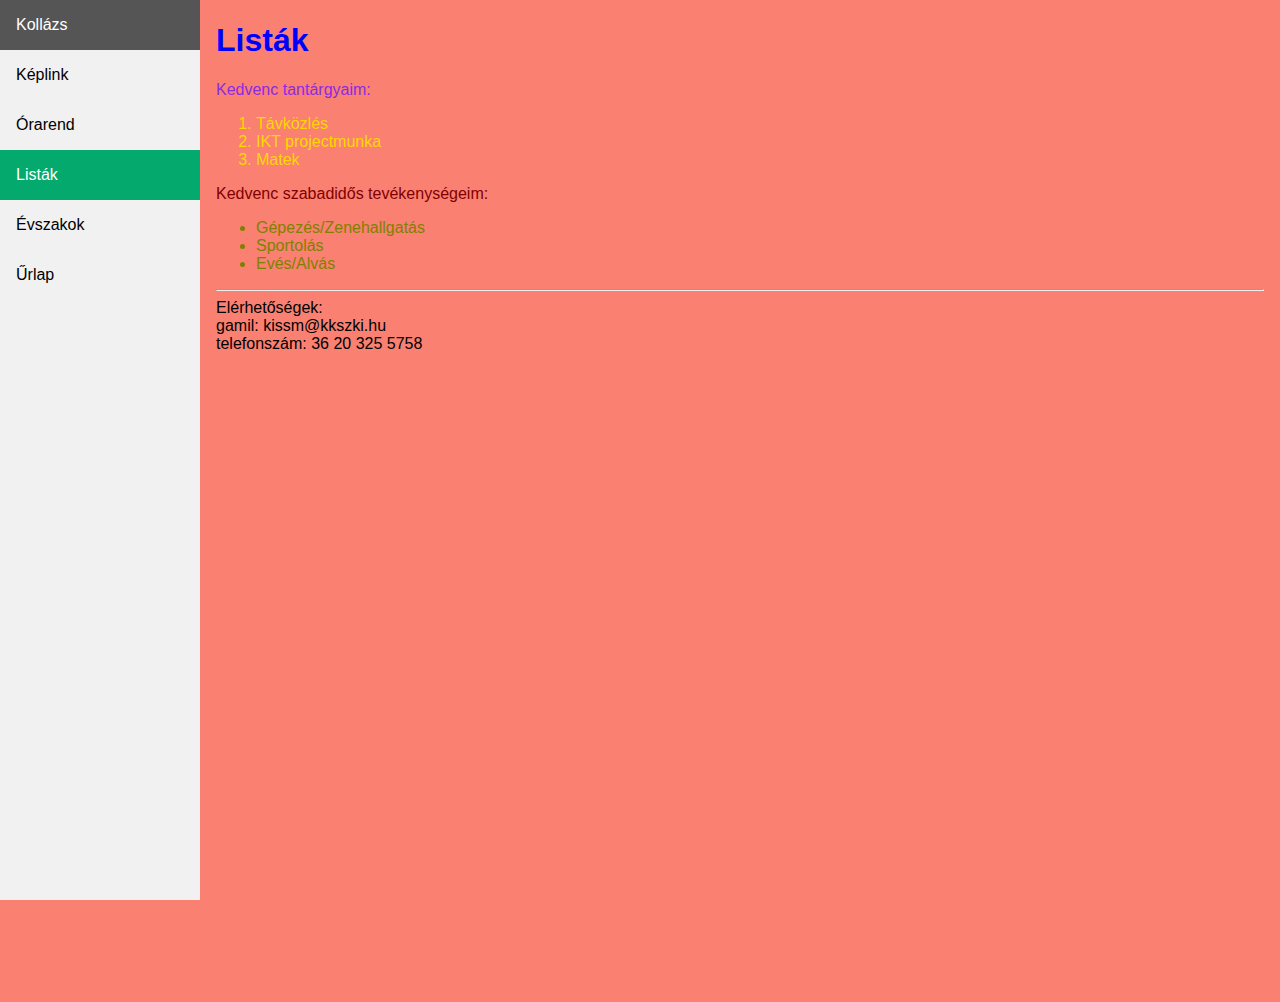
<file: listak.html>
<!DOCTYPE html>
<html lang="hu">
<head>
    <meta charset="UTF-8">
    <meta http-equiv="X-UA-Compatible" content="IE=edge">
    <meta name="viewport" content="width=device-width, initial-scale=1.0">
    <link rel="apple-touch-icon" sizes="57x57" href="favico/apple-icon-57x57.png">
<link rel="apple-touch-icon" sizes="60x60" href="favico/apple-icon-60x60.png">
<link rel="apple-touch-icon" sizes="72x72" href="favico/apple-icon-72x72.png">
<link rel="apple-touch-icon" sizes="76x76" href="favico/apple-icon-76x76.png">
<link rel="apple-touch-icon" sizes="114x114" href="favico/apple-icon-114x114.png">
<link rel="apple-touch-icon" sizes="120x120" href="favico/apple-icon-120x120.png">
<link rel="apple-touch-icon" sizes="144x144" href="favico/apple-icon-144x144.png">
<link rel="apple-touch-icon" sizes="152x152" href="favico/apple-icon-152x152.png">
<link rel="apple-touch-icon" sizes="180x180" href="favico/apple-icon-180x180.png">
<link rel="icon" type="image/png" sizes="192x192"  href="favico/android-icon-192x192.png">
<link rel="icon" type="image/png" sizes="32x32" href="favico/favicon-32x32.png">
<link rel="icon" type="image/png" sizes="96x96" href="favico/favicon-96x96.png">
<link rel="icon" type="image/png" sizes="16x16" href="favico/favicon-16x16.png">
<link rel="manifest" href="/manifest.json">
<meta name="msapplication-TileColor" content="#ffffff">
<meta name="msapplication-TileImage" content="/ms-icon-144x144.png">
<meta name="theme-color" content="#ffffff">
        <title>Listák</title>
    <style>
body {
  margin: 0;
  font-family: "Lato", sans-serif;
  background-color: salmon;
}

.sidebar {
  margin: 0;
  padding: 0;
  width: 200px;
  background-color: #f1f1f1;
  position: fixed;
  height: 100%;
  overflow: auto;
}

.sidebar a {
  display: block;
  color: black;
  padding: 16px;
  text-decoration: none;
}
 
.sidebar a.active {
  background-color: #04AA6D;
  color: white;
}

.sidebar a:hover:not(.active) {
  background-color: #555;
  color: white;
}

div.content {
  margin-left: 200px;
  padding: 1px 16px;
  height: 1000px;
}

@media screen and (max-width: 700px) {
  .sidebar {
    width: 100%;
    height: auto;
    position: relative;
  }
  .sidebar a {float: left;}
  div.content {margin-left: 0;}
}

@media screen and (max-width: 400px) {
  .sidebar a {
    text-align: center;
    float: none;
  }
}
    </style>
</head>
<body>

               <div class="sidebar">
    <a href="https://kissmate123.github.io/kollazs/">Kollázs</a>
    <a href="https://kissmate123.github.io/kollazs/keplink.html">Képlink</a>
    <a href="https://kissmate123.github.io/kollazs/orarend.html">Órarend</a>
    <a  class="active" href="https://kissmate123.github.io/kollazs/listak.html">Listák</a>
    <a href="https://kissmate123.github.io/kollazs/evszakok.html">Évszakok</a>
    <a href="https://kissmate123.github.io/kollazs/%C5%B0rlap.html">Űrlap<a>
  </div>
<div class="content">
    <h1 style="color:blue">Listák</h1>

    <p style="color: blueviolet;">Kedvenc tantárgyaim:</p>
    <ol>
      <li style="color: gold;">Távközlés</li>
      <li style="color: gold;">IKT projectmunka</li>
      <li style="color: gold;">Matek</li>
    </ol>
    
    <p style="color:maroon;">Kedvenc szabadidős tevékenységeim:</p>
    <ul>
      <li style="color: olive;">Gépezés/Zenehallgatás</li>
      
      <li style="color: olive;">Sportolás</li>
      <li style="color: olive;">Evés/Alvás</li>
    </ul>
    <footer>
<p>
<hr>
Elérhetőségek:
<br>
gamil: kissm@kkszki.hu
<br>
telefonszám: 36 20 325 5758
</p>
</footer>
</div>

</body>
</html>
</file>
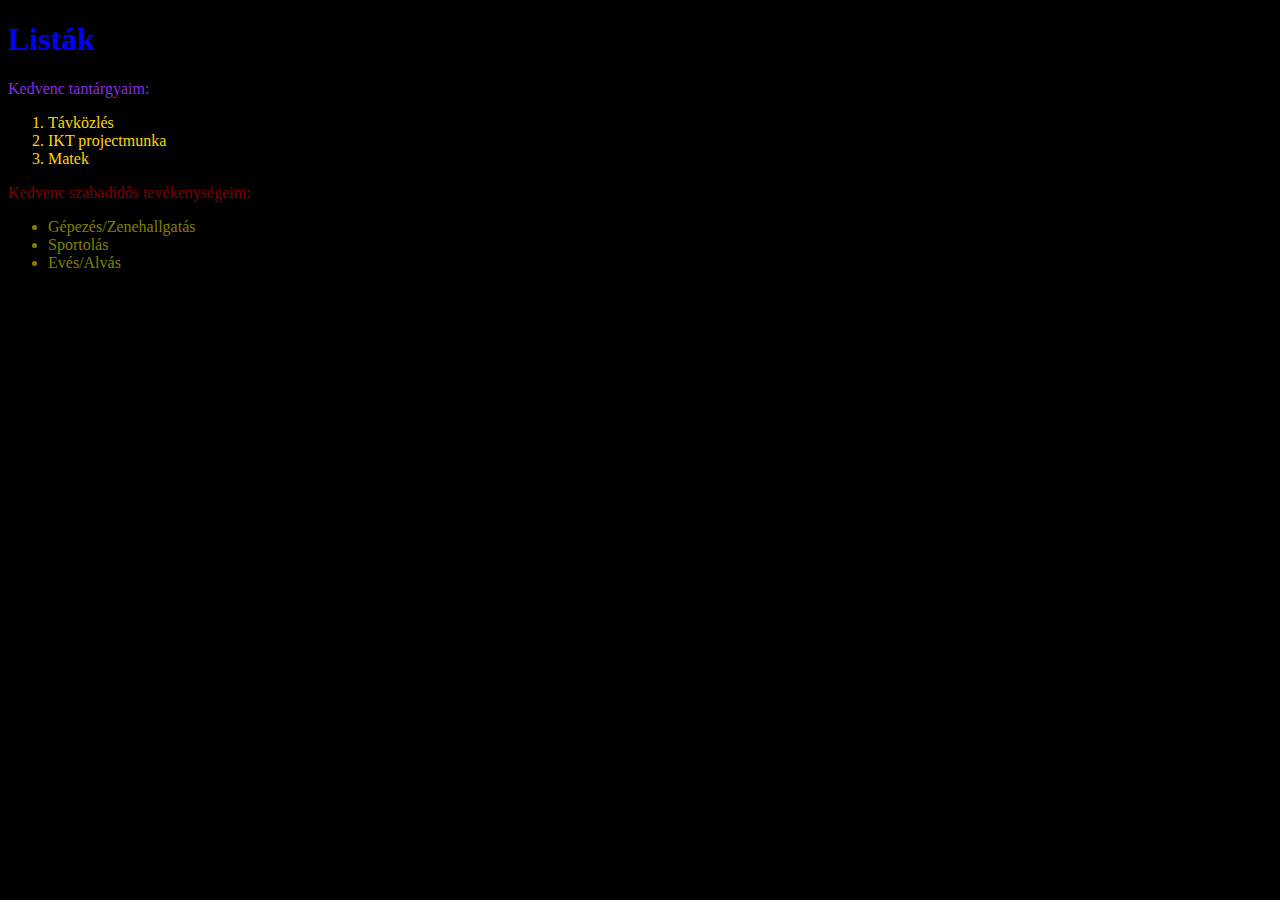
<file: listák.html>
<!DOCTYPE html>
<html lang="hu">
 <head>
        <meta charset="UTF-8">
        <meta name="viewport" content="width=device-width, initial-scale=1.0">
        <title>Egészséges táplálkozás</title>
</head>
<body style="background-color:black;">

<h1 style="color:blue">Listák</h1>

<p style="color: blueviolet;">Kedvenc tantárgyaim:</p>
<ol>
  <li style="color: gold;">Távközlés</li>
  <li style="color: gold;">IKT projectmunka</li>
  <li style="color: gold;">Matek</li>
</ol>

<p style="color:maroon;">Kedvenc szabadidős tevékenységeim:</p>
<ul>
  <li style="color: olive;">Gépezés/Zenehallgatás</li>
  
  <li style="color: olive;">Sportolás</li>
  <li style="color: olive;">Evés/Alvás</li>
</ul>

</body>
</html>
</file>
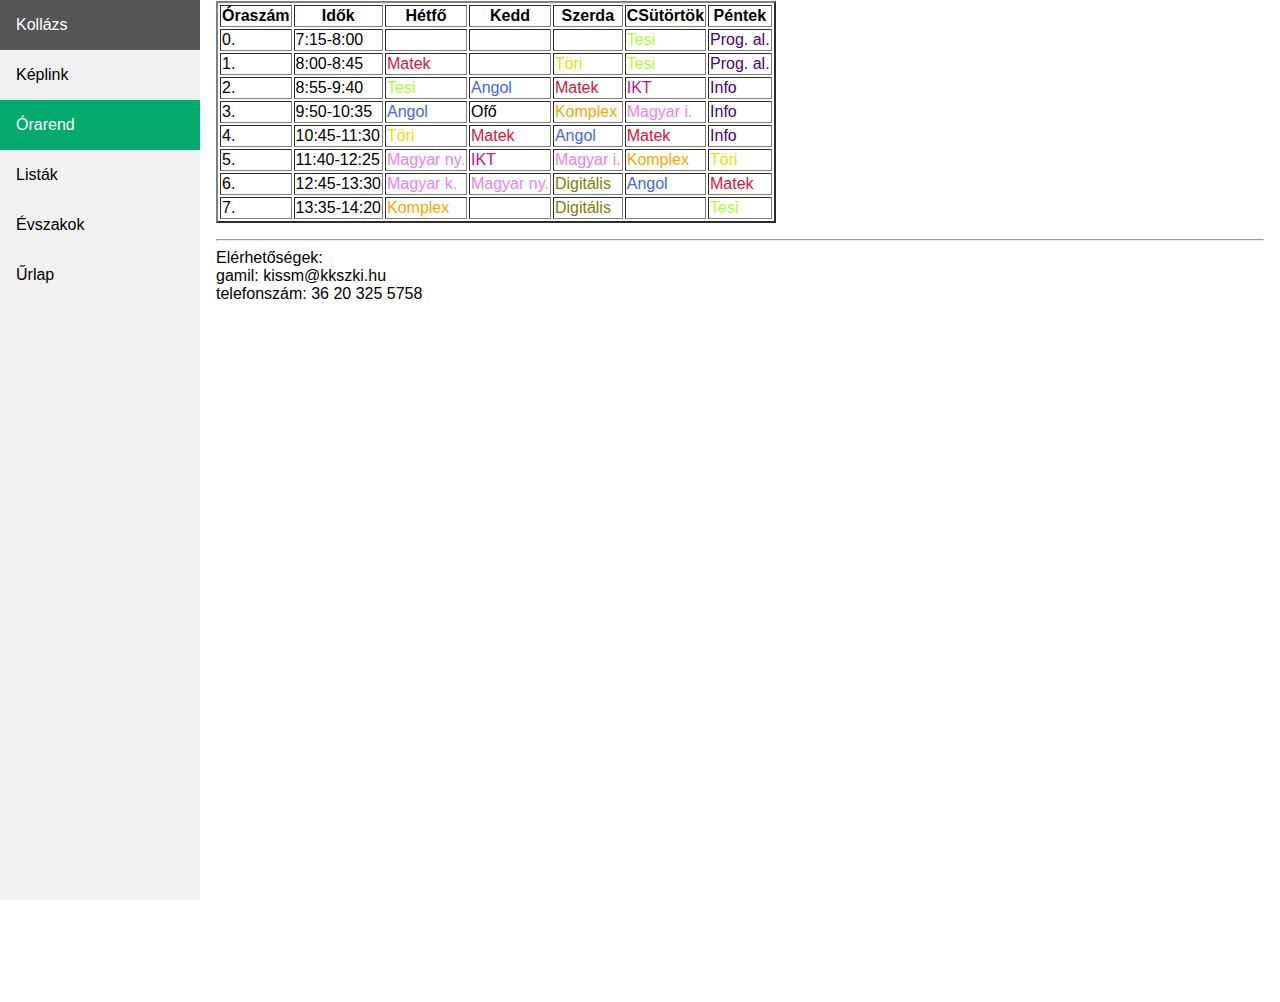
<file: orarend.html>
<!DOCTYPE html>
<html lang="hu">
<head>
    <meta charset="UTF-8">
    <meta http-equiv="X-UA-Compatible" content="IE=edge">
    <meta name="viewport" content="width=device-width, initial-scale=1.0">
    <link rel="apple-touch-icon" sizes="57x57" href="favico/apple-icon-57x57.png">
<link rel="apple-touch-icon" sizes="60x60" href="favico/apple-icon-60x60.png">
<link rel="apple-touch-icon" sizes="72x72" href="favico/apple-icon-72x72.png">
<link rel="apple-touch-icon" sizes="76x76" href="favico/apple-icon-76x76.png">
<link rel="apple-touch-icon" sizes="114x114" href="favico/apple-icon-114x114.png">
<link rel="apple-touch-icon" sizes="120x120" href="favico/apple-icon-120x120.png">
<link rel="apple-touch-icon" sizes="144x144" href="favico/apple-icon-144x144.png">
<link rel="apple-touch-icon" sizes="152x152" href="favico/apple-icon-152x152.png">
<link rel="apple-touch-icon" sizes="180x180" href="favico/apple-icon-180x180.png">
<link rel="icon" type="image/png" sizes="192x192"  href="favico/android-icon-192x192.png">
<link rel="icon" type="image/png" sizes="32x32" href="favico/favicon-32x32.png">
<link rel="icon" type="image/png" sizes="96x96" href="favico/favicon-96x96.png">
<link rel="icon" type="image/png" sizes="16x16" href="favico/favicon-16x16.png">
<link rel="manifest" href="/manifest.json">
<meta name="msapplication-TileColor" content="#ffffff">
<meta name="msapplication-TileImage" content="/ms-icon-144x144.png">
<meta name="theme-color" content="#ffffff">
        <title>Órarend</title>
    <style>
body {
  margin: 0;
  font-family: "Lato", sans-serif;
}

.sidebar {
  margin: 0;
  padding: 0;
  width: 200px;
  background-color: #f1f1f1;
  position: fixed;
  height: 100%;
  overflow: auto;
}

.sidebar a {
  display: block;
  color: black;
  padding: 16px;
  text-decoration: none;
}
 
.sidebar a.active {
  background-color: #04AA6D;
  color: white;
}

.sidebar a:hover:not(.active) {
  background-color: #555;
  color: white;
}

div.content {
  margin-left: 200px;
  padding: 1px 16px;
  height: 1000px;
}

@media screen and (max-width: 700px) {
  .sidebar {
    width: 100%;
    height: auto;
    position: relative;
  }
  .sidebar a {float: left;}
  div.content {margin-left: 0;}
}

@media screen and (max-width: 400px) {
  .sidebar a {
    text-align: center;
    float: none;
  }
}
    </style>
</head>
<body>

<div class="sidebar">
    <a href="https://kissmate123.github.io/kollazs/">Kollázs</a>
    <a href="https://kissmate123.github.io/kollazs/keplink.html">Képlink</a>
    <a class="active" href="https://kissmate123.github.io/kollazs/orarend.html">Órarend</a>
    <a href="https://kissmate123.github.io/kollazs/listak.html">Listák</a>
    <a href="https://kissmate123.github.io/kollazs/evszakok.html">Évszakok</a>
    <a href="https://kissmate123.github.io/kollazs/%C5%B0rlap.html">Űrlap<a>
  </div>


<div class="content">
    <table border=2px>
        <tr>
            <th>Óraszám</th>
            <th>Idők</th>
            <th>Hétfő</th>
            <th>Kedd</th>
            <th>Szerda</th>
            <th>CSütörtök</th>
            <th>Péntek</th>
           
        </tr>
        <tr>
            <td>0.</td>
            <td>7:15-8:00</td>
            <td></td>
            <td></td>
            <td></td>
            <td style="color: greenyellow;">Tesi</td>
            <td style="color: indigo;">Prog. al.</td>
        </tr>
        <tr>
            <td>1.</td>
            <td>8:00-8:45</td>
            <td style="color: crimson;">Matek</td>
            <td></td>
            <td style="color: gold; ">Töri</td>
            <td style="color: greenyellow;">Tesi</td>
            <td style="color: indigo;">Prog. al.</td>
        </tr>
        <tr>
            <td>2.</td>
            <td>8:55-9:40</td>
            <td style="color: greenyellow;">Tesi</td>
            <td style="color: royalblue;">Angol</td>
            <td style="color: crimson;">Matek</td>
            <td style="color: mediumvioletred;">IKT</td>
            <td style="color: indigo;">Info</td>
        </tr>
        <tr>
            <td>3.</td>
            <td>9:50-10:35</td>
            <td style="color: royalblue;">Angol</td>
            <td>Ofő</td>
            <td style="color: orange;">Komplex</td>
            <td style="color: violet;">Magyar i.</td>
            <td style="color: indigo;">Info</td>
        </tr>
        <tr>
            <td>4.</td>
            <td>10:45-11:30</td>
            <td style="color: gold; ">Töri</td>
            <td style="color: crimson;">Matek</td>
            <td style="color: royalblue;">Angol</td>
            <td style="color: crimson;">Matek</td>
            <td style="color: indigo;">Info</td>
        </tr>
        <tr>
            <td>5.</td>
            <td>11:40-12:25</td>
            <td style="color: violet;">Magyar ny.</td>
            <td style="color: mediumvioletred;">IKT</td>
            <td style="color: violet;">Magyar i.</td>
            <td style="color: orange;">Komplex</td>
            <td style="color: gold; ">Töri</td>
        </tr>
        <tr>
            <td>6.</td>
            <td>12:45-13:30</td>
            <td style="color: violet;">Magyar k.</td>
            <td style="color: violet;">Magyar ny.</td>
            <td style="color: olive;">Digitális</td>
            <td style="color: royalblue;">Angol</td>
            <td style="color: crimson;">Matek</td>
        </tr>
        <tr>
            <td>7.</td>
            <td>13:35-14:20</td>
            <td style="color: orange;">Komplex</td>
            <td></td>
            <td style="color: olive;">Digitális</td>
            <td></td>
            <td style="color: greenyellow;">Tesi</td>
        </tr>
    </table>  
    <footer>
<p>
<hr>
Elérhetőségek:
<br>
gamil: kissm@kkszki.hu
<br>
telefonszám: 36 20 325 5758
</p>
</footer>
</div>

</body>
</html>
</file>
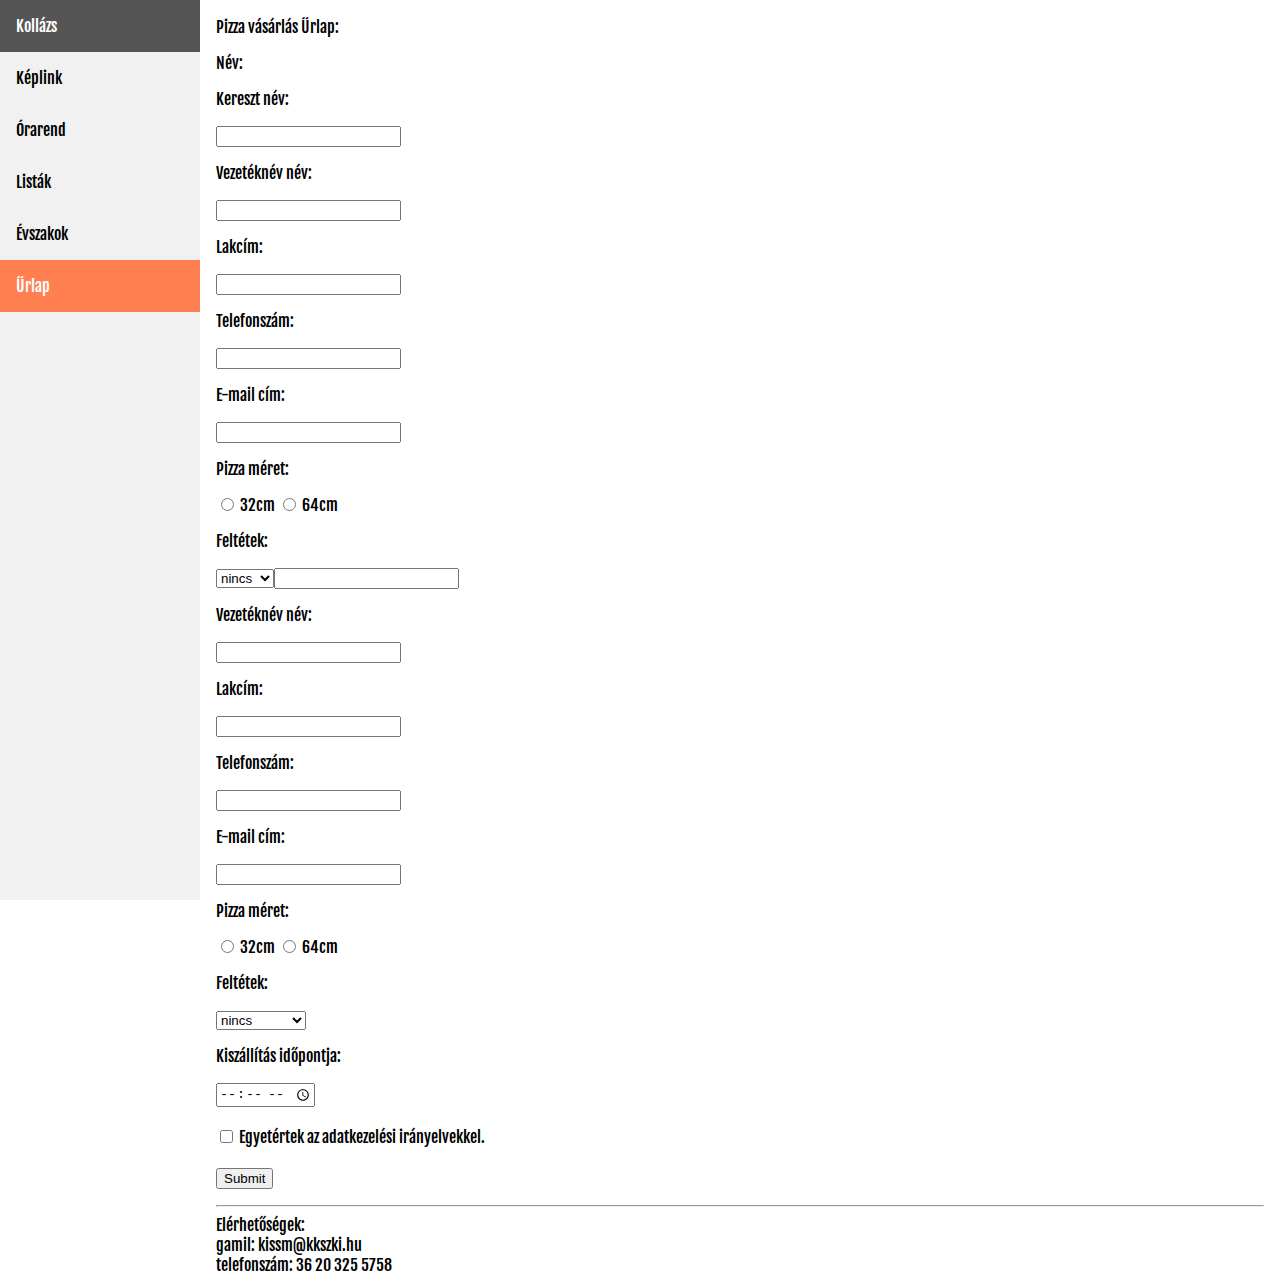
<file: Űrlap.html>
<!DOCTYPE html>
<html lang="hu">
<head>
<meta charset="UTF-8">
<meta http-equiv="X-UA-Compatible" content="IE=edge">
<meta name="viewport" content="width=device-width, initial-scale=1.0">
<link rel="apple-touch-icon" sizes="57x57" href="favico/apple-icon-57x57.png">
<link rel="apple-touch-icon" sizes="60x60" href="favico/apple-icon-60x60.png">
<link rel="apple-touch-icon" sizes="72x72" href="favico/apple-icon-72x72.png">
<link rel="apple-touch-icon" sizes="76x76" href="favico/apple-icon-76x76.png">
<link rel="apple-touch-icon" sizes="114x114" href="favico/apple-icon-114x114.png">
<link rel="apple-touch-icon" sizes="120x120" href="favico/apple-icon-120x120.png">
<link rel="apple-touch-icon" sizes="144x144" href="favico/apple-icon-144x144.png">
<link rel="apple-touch-icon" sizes="152x152" href="favico/apple-icon-152x152.png">
<link rel="apple-touch-icon" sizes="180x180" href="favico/apple-icon-180x180.png">
<link rel="icon" type="image/png" sizes="192x192"  href="favico/android-icon-192x192.png">
<link rel="icon" type="image/png" sizes="32x32" href="favico/favicon-32x32.png">
<link rel="icon" type="image/png" sizes="96x96" href="favico/favicon-96x96.png">
<link rel="icon" type="image/png" sizes="16x16" href="favico/favicon-16x16.png">
<link rel="manifest" href="/manifest.json">
<meta name="msapplication-TileColor" content="#ffffff">
<meta name="msapplication-TileImage" content="/ms-icon-144x144.png">
<meta name="theme-color" content="#ffffff">
<title>Űrlap</title>
<link rel="preconnect" href="https://fonts.googleapis.com">
<link rel="preconnect" href="https://fonts.gstatic.com" crossorigin>
<link href="https://fonts.googleapis.com/css2?family=Fjalla+One&display=swap" rel="stylesheet">
<style>
body {
margin: 0;
font-family: 'Fjalla One', sans-serif;
}
.sidebar {
margin: 0;
padding: 0;
width: 200px;
background-color: #f1f1f1;
position: fixed;
height: 100%;
overflow: auto;
}
.sidebar a {
display: block;
color: black;
padding: 16px;
text-decoration: none;
}
.sidebar a.active {
background-color:coral;
color: white;
}
.sidebar a:hover:not(.active) {
background-color: #555;
color: white;
}
div.content {
margin-left: 200px;
padding: 1px 16px;
height: 1000px;
}
@media screen and (max-width: 700px) {
.sidebar {
width: 100%;
height: auto;
position: relative;
}
.sidebar a {float: left;}
div.content {margin-left: 0;}
}
@media screen and (max-width: 400px) {
.sidebar a {
text-align: center;
float: none;
}
}
</style>
</head>
<body>
    <div class="sidebar">
    <a href="https://kissmate123.github.io/kollazs/">Kollázs</a>
    <a href="https://kissmate123.github.io/kollazs/keplink.html">Képlink</a>
    <a href="https://kissmate123.github.io/kollazs/orarend.html">Órarend</a>
    <a href="https://kissmate123.github.io/kollazs/listak.html">Listák</a>
    <a href="https://kissmate123.github.io/kollazs/evszakok.html">Évszakok</a>
    <a class="active" href="https://kissmate123.github.io/kollazs/%C5%B0rlap.html">Űrlap<a>
  </div>
<div class="content">
<p>Pizza vásárlás Űrlap:</p>
<p>Név:</p>
<p>Kereszt név:</p>
<input type="text">
<p>Vezetéknév név:</p>
<input type="text">
<p>Lakcím:</p>
<input type="text">
<p>Telefonszám:</p>
<input type="text">
<p>E-mail cím:</p>
<input type="email">
<p>Pizza méret:</p>
<input type="radio" name="pizza"> 32cm
<input type="radio" name="pizza"> 64cm
<p>Feltétek:</p>
<select>
<option>nincs</option>
<option>sonka</option>
margin: 0;
font-family: 'Fjalla One', sans-serif;
}
.sidebar {
margin: 0;
padding: 0;
width: 200px;
background-color: #f1f1f1;
position: fixed;
height: 100%;
overflow: auto;
}
.sidebar a {
display: block;
color: black;
padding: 16px;
text-decoration: none;
}
.sidebar a.active {
background-color:coral;
color: white;
}
.sidebar a:hover:not(.active) {
background-color: #555;
color: white;
}
div.content {
margin-left: 200px;
padding: 1px 16px;
height: 1000px;
}
@media screen and (max-width: 700px) {
.sidebar {
width: 100%;
height: auto;
position: relative;
}
.sidebar a {float: left;}
div.content {margin-left: 0;}
}
@media screen and (max-width: 400px) {
.sidebar a {
text-align: center;
float: none;
}
}
</style>
</head>
<body>
    <div class="sidebar">
    <a href="https://kissmate123.github.io/kollazs/">Kollázs</a>
    <a href="https://kissmate123.github.io/kollazs/keplink.html">Képlink</a>
    <a href="https://kissmate123.github.io/kollazs/orarend.html">Órarend</a>
    <a href="https://kissmate123.github.io/kollazs/listak.html">Listák</a>
    <a href="https://kissmate123.github.io/kollazs/evszakok.html">Évszakok</a>
    <a class="active" href="https://kissmate123.github.io/kollazs/%C5%B0rlap.html">Űrlap<a>
  </div>
<div class="content">
<p>Pizza vásárlás Űrlap:</p>
<p>Név:</p>
<p>Kereszt név:</p>
<input type="text">
<p>Vezetéknév név:</p>
<input type="text">
<p>Lakcím:</p>
<input type="text">
<p>Telefonszám:</p>
<input type="text">
<p>E-mail cím:</p>
<input type="email">
<p>Pizza méret:</p>
<input type="radio" name="pizza"> 32cm
<input type="radio" name="pizza"> 64cm
<p>Feltétek:</p>
<select>
<option>nincs</option>
<option>sonka</option>
<option>szalámi</option>
<option>ananász</option>
<option>paprika</option>
<option>négy sajtos</option>
<option>kukorica</option>
</select>
<p>Kiszállítás időpontja:</p>
<input type="time">
<br>
<br>
<input type="checkbox"> Egyetértek az adatkezelési irányelvekkel.
<br>
<br>
<input type="submit">
<footer>
<p>
<hr>
Elérhetőségek:
<br>
gamil: kissm@kkszki.hu
<br>
telefonszám: 36 20 325 5758
</p>
</footer>
</div>
</body>
</html>
</file>
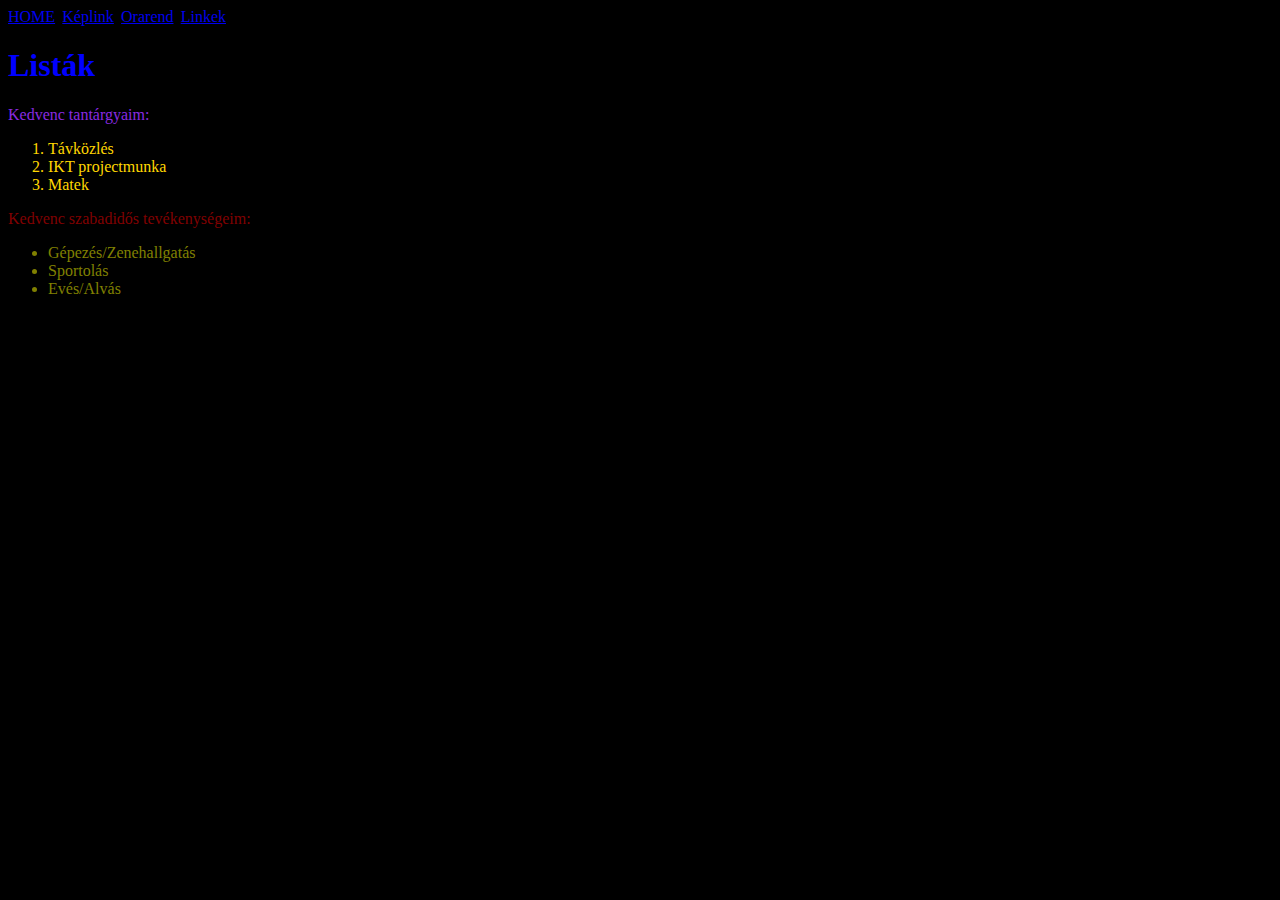
<file: kollazs-main/listak.html>
<!DOCTYPE html>
<html lang="hu">
 <head>
        <meta charset="UTF-8">
        <meta name="viewport" content="width=device-width, initial-scale=1.0">
        <title>Egészséges táplálkozás</title>
</head>
<body style="background-color:black;">
  <nav>
    <a href="https://kissmate123.github.io/kollazs/">HOME</a>|
    <a href="https://kissmate123.github.io/kollazs/keplink.html">Képlink</a>|
    <a href="https://kissmate123.github.io/kollazs/orarend.html">Orarend</a>|
    <a href="https://kissmate123.github.io/kollazs/listak.html">Linkek</a>|
  </nav>
<h1 style="color:blue">Listák</h1>

<p style="color: blueviolet;">Kedvenc tantárgyaim:</p>
<ol>
  <li style="color: gold;">Távközlés</li>
  <li style="color: gold;">IKT projectmunka</li>
  <li style="color: gold;">Matek</li>
</ol>

<p style="color:maroon;">Kedvenc szabadidős tevékenységeim:</p>
<ul>
  <li style="color: olive;">Gépezés/Zenehallgatás</li>
  
  <li style="color: olive;">Sportolás</li>
  <li style="color: olive;">Evés/Alvás</li>
</ul>

</body>
</html>
</file>
